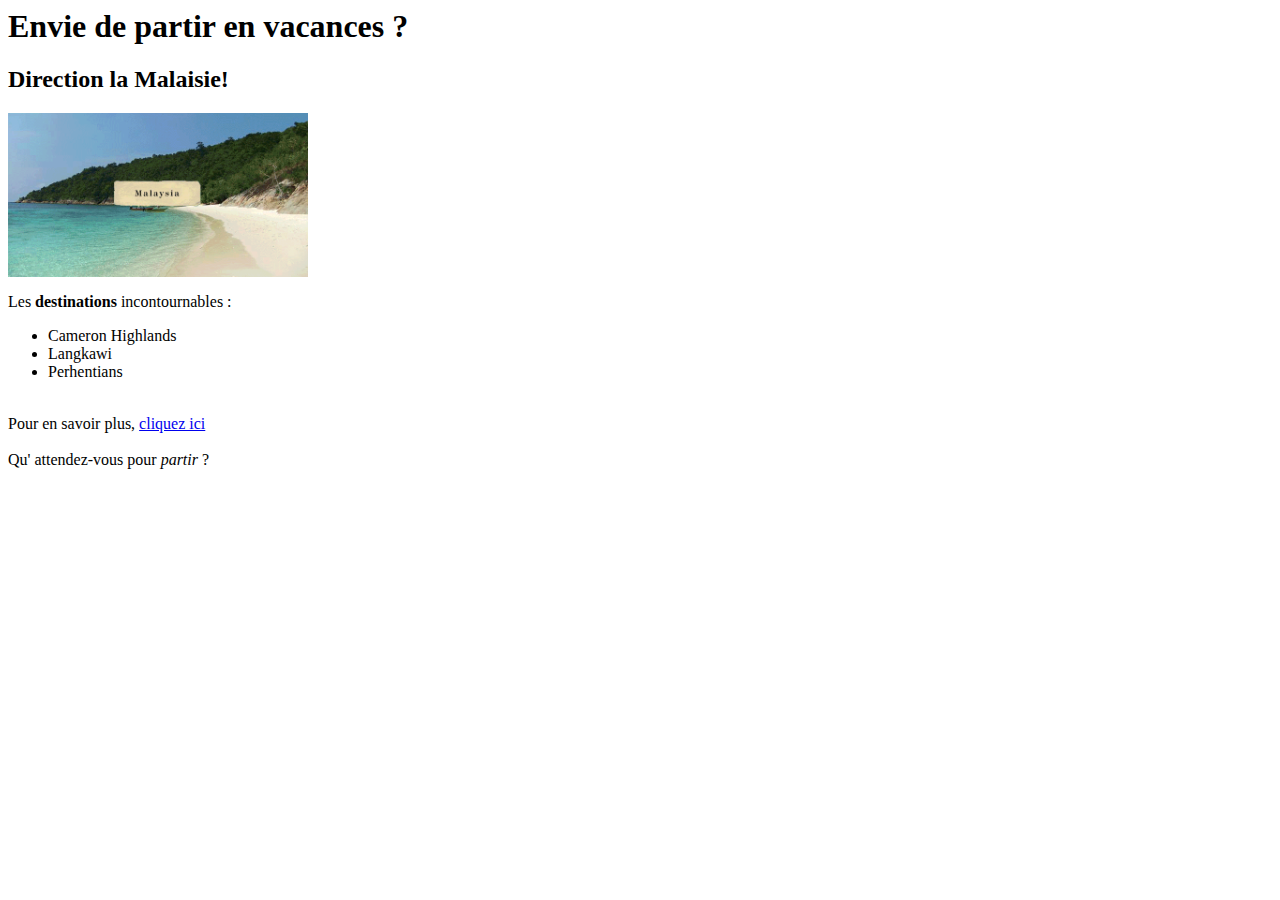
<file: Cours1/index.html>
<html>

	<head>

	<title>Ma Super Page</title>
	<meta charset="utf-8"/>
	</head>
	<body>
		<h1> Envie de partir en  vacances ?</h1>
		<h2> Direction la Malaisie! </h2>
		<img src="malaisie2.gif" width="300" alt="beau gif de la malaisie">
		<br>
		<p>Les <strong> destinations </strong> incontournables   :
			<ul>
				<li>Cameron Highlands</li>
				<li>Langkawi</li>
				<li>Perhentians</li></ul>
		<br>
		Pour en savoir plus, <a href="https://www.easyvoyage.com/malaisie"> cliquez ici </a>
		<br>
		<br>
		Qu' attendez-vous  pour <em>partir</em> ? 
		<br>
		<br>
		<iframe width="560" height="315" src="https://www.youtube.com/embed/DdRqC-g2Z6k" frameborder="0" allow="autoplay; encrypted-media" allowfullscreen></iframe>
		
		</p>
	

	</body>
	</html>
</file>
